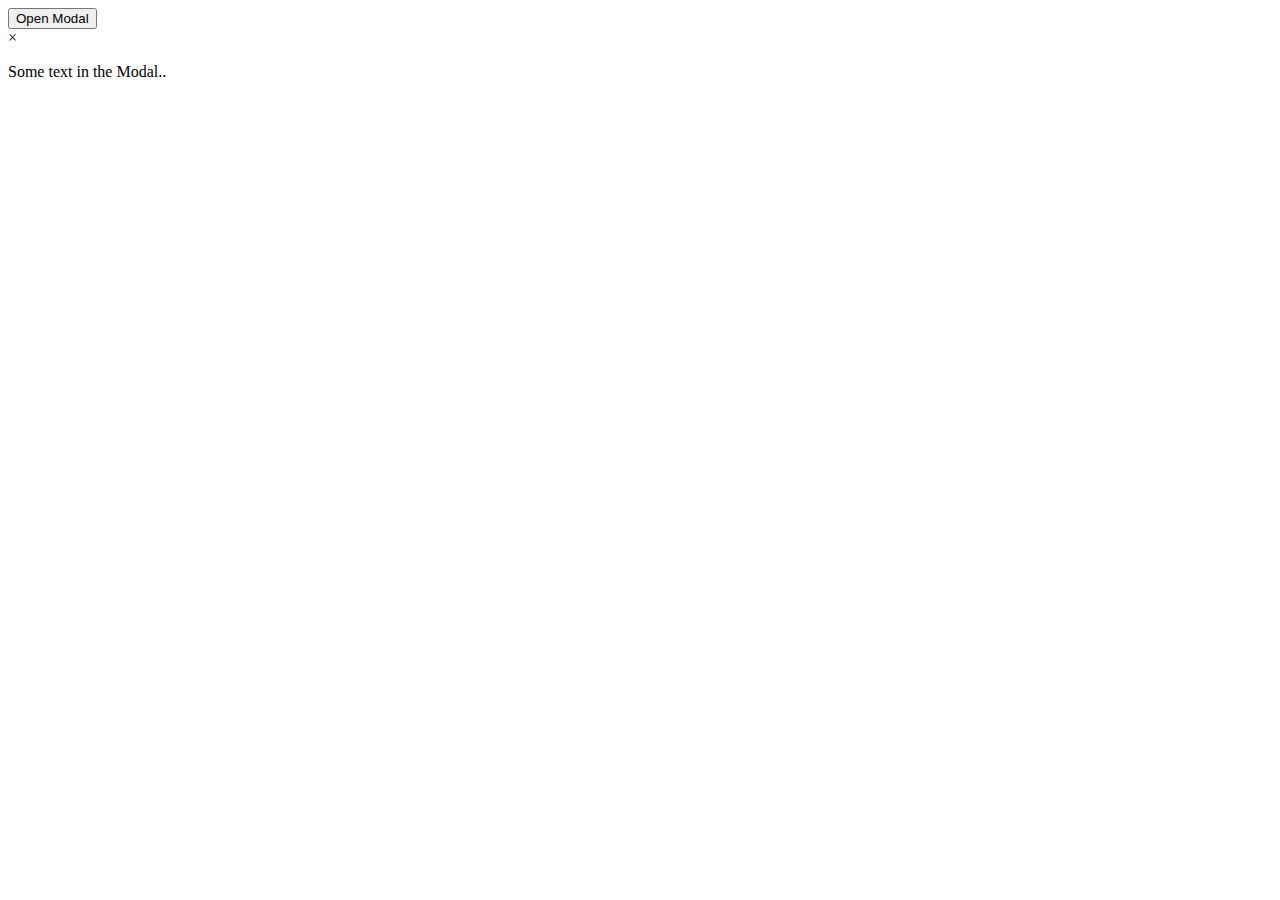
<file: modal.html>
<!DOCTYPE html>
<html lang="en">
<head>
    <meta charset="UTF-8">
    <meta http-equiv="X-UA-Compatible" content="IE=edge">
    <meta name="viewport" content="width=device-width, initial-scale=1.0">
    <title>Document</title>
</head>
<body>
    <button id="myBtn">Open Modal</button>

    <div id="myModal" class="modal">

        <div class="modal-content">
            <span class="close"> &times; </span>
            <p>Some text in the Modal..</p>
        </div>
    </div>
</body>
</html>
</file>
